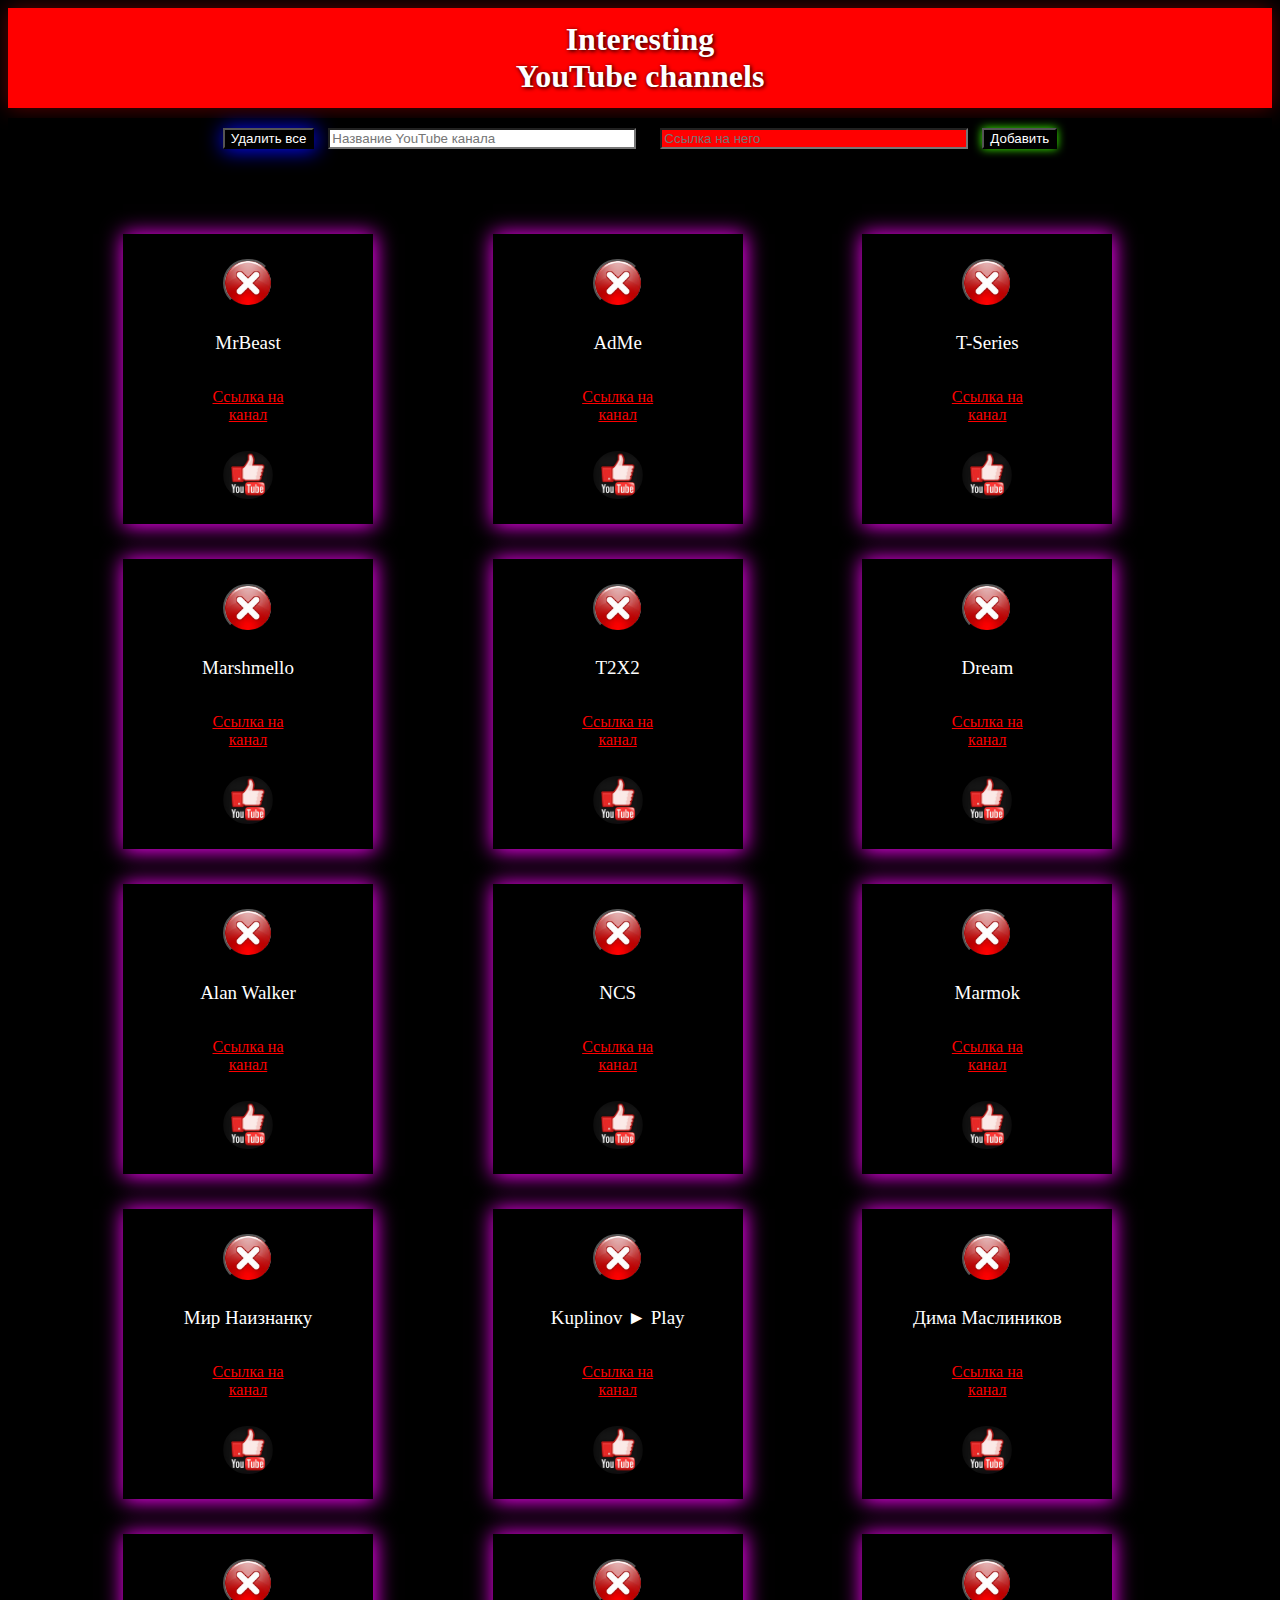
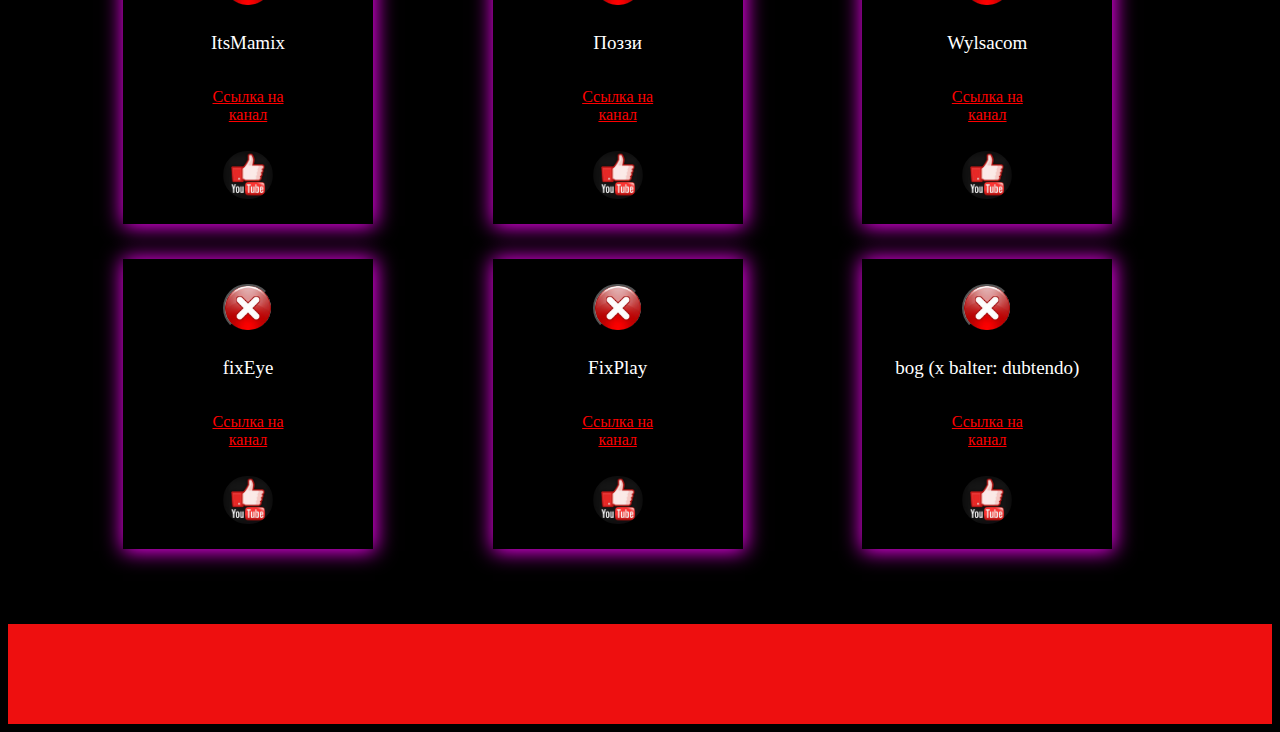
<file: index.html>
<!DOCTYPE html>
<html lang="en">
<head>
    <meta charset="UTF-8">
    <meta name="viewport" content="width=device-width, initial-scale=1.0">
    <meta name="description" content="Типо русский тик ток">
    <link rel="icon" href="./assests/icons/icons8-youtube.svg" type="image/x-icon">
    <title>Document</title>
  <link rel="stylesheet" href="./styles/index.css">
 
</head>
<body>
    <header class="header_theme">
        <h1 class="zagolovok">Interesting YouTube channels</h1>
     </header>

<main class="page">
    <div class="inputs">
        <button class="button_deleteALL">Удалить все</button>
        <input type="text" class="input_name" placeholder="Название YouTube канала" id="name__input"> 
        <input type="text" class="input_link" placeholder="Ссылка на него" id="link__input"> 
        <button class="add_item">Добавить</button>
    </div>

    <ul class="cardList"></ul>
</main>
    <footer class="footer_theme"></footer>
    <template id="template_card">
        <li class="cardItem">
            <button class="card_buttonDelete"></button>
            <p class="name_YT"></p>
            <a class="link_YT" href="">Ссылка на канал</a>
            <button class="card_buttonLike"></button>
        </li>
    </template>
</body>
<script src="./scripts/index.js"></script>
</html>
</file>
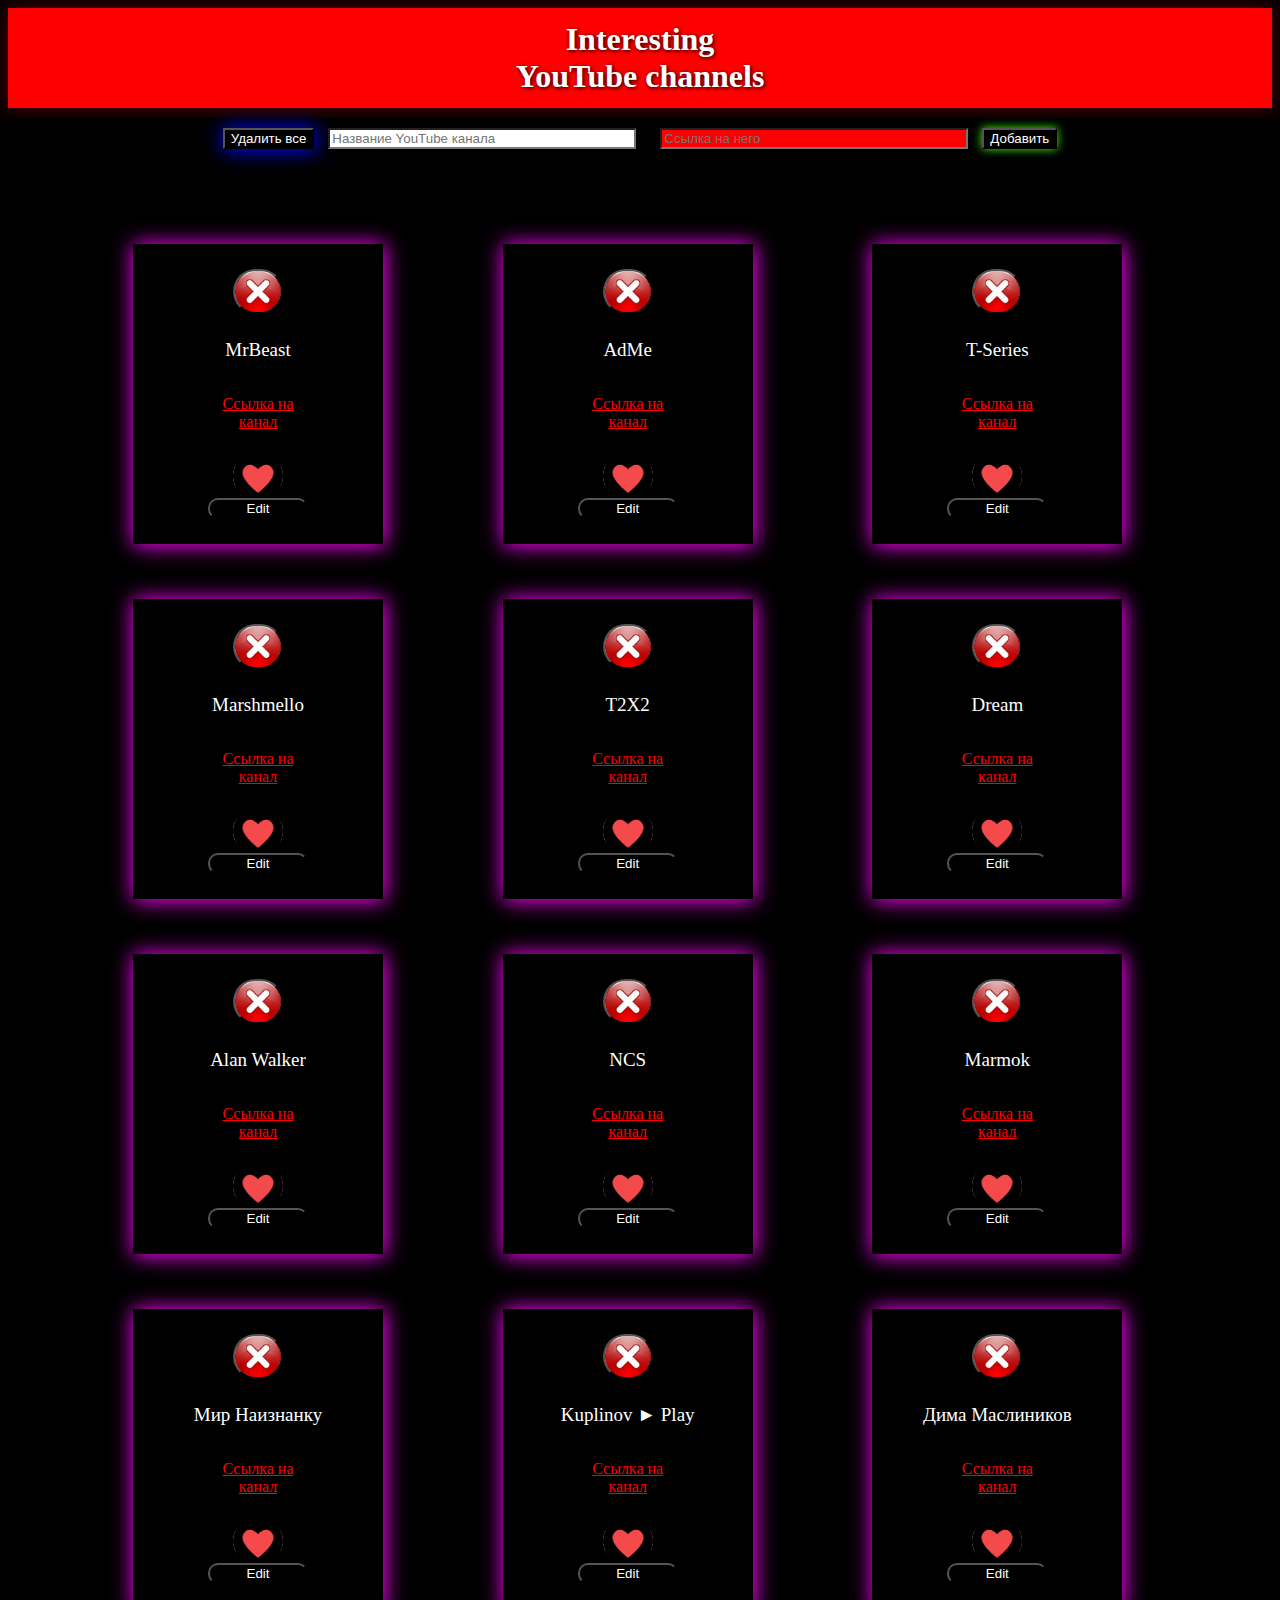
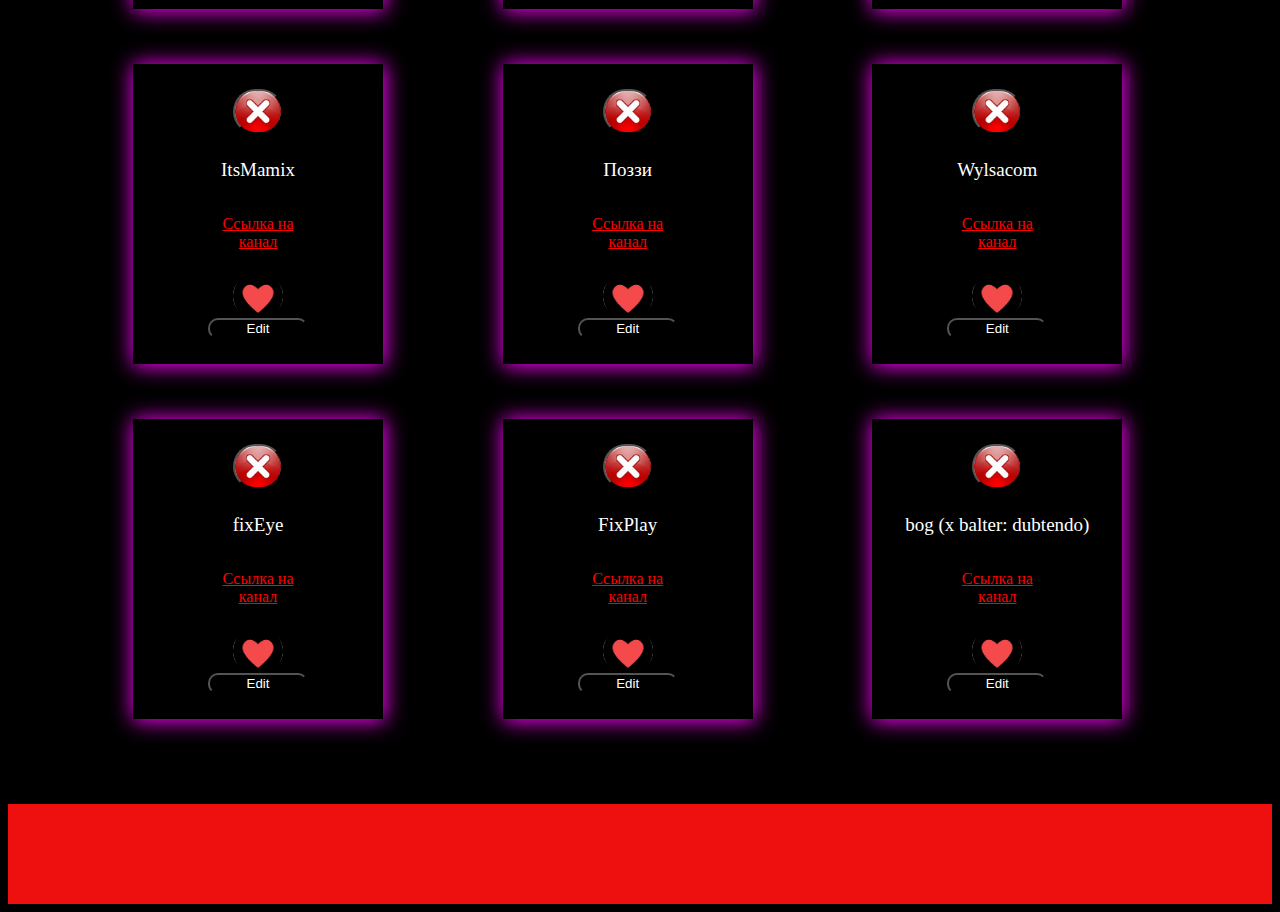
<file: src/index.html>
<!DOCTYPE html>
<html lang="en">
  <head>
    <meta charset="UTF-8" />
    <meta name="viewport" content="width=device-width, initial-scale=1.0" />
    <meta name="description" content="Типо русский тик ток" />
    <link
      rel="icon"
      href="./assests/icons/icons8-youtube.svg"
      type="image/x-icon"
    />
    <title>Document</title>
    <link rel="stylesheet" href="./styles/index.css" />
  </head>

  <body>
    <header class="header_theme">
      <h1 class="zagolovok">Interesting YouTube channels</h1>
    </header>

    <main class="page">
      <form id="Form_ForCard">
        <div class="inputs">
          <button class="button_deleteALL">Удалить все</button>
          <input
            type="text"
            class="input_name"
            placeholder="Название YouTube канала"
            id="name__input"
          />
          <input
            type="text"
            class="input_link"
            placeholder="Ссылка на него"
            id="link__input"
          />
          <button class="add_item">Добавить</button>
        </div>
      </form>
      <ul class="cardList"></ul>
      <div class="modal">
        <div class="ModalConDiv">
          <form class="form">
            <h3 class="TextModal">Редактируйте Текст</h3>
            <div class="Text_inputDiv">
              <label for="title">Текст</label>
              <input type="text" id="Text_input" name="title" required/>
            </div>

            <div class="Sylka_inputDiv">
              <label for="link">Ссылка</label>
              <input type="text" id="input_link" name="link" required/>
            </div>
            <div class="Div_Button">
            <button class="Modalbutton" id="ModalButtonAccept"  type="submit">Сохранить</button>
            <button type="submit" class="ModalButtonCancel">Отменить</button>
            </div>
          </form>
        </div>
      </div>
    </main>
    <footer class="footer_theme"></footer>
    <template id="template_card">
      <li class="cardItem">
        <button class="card_buttonDelete"></button>
        <p class="name_YT"></p>
        <a class="link_YT" href="">Ссылка на канал</a>
        <button class="card_buttonLike"></button>
        <button class="Edit">Edit</button>
      </li>
    </template>
  </body>
  <script type="module" src="./scripts/main.js"></script>
</html>
</file>
<file: styles/index.css>
.header_theme{
background-color: rgb(255, 0, 0);
max-width: 1600px;
height: 100px;
display: flex;
text-align: center;
align-items: center;
box-shadow: 0px 0px 20px 0px rgb(92, 2, 2);
}
.zagolovok{
    color: white;
   margin-left: 500px;
   margin-right: 500px;
text-shadow:1px 1px 4px  black;
}
body{
    background-color: black;
}
.footer_theme{
background-color: rgb(238, 15, 15);
max-width: 1600px;
height: 100px;
}
.input_name{
    width: 300px;
    margin: 10px;
    background-color: white;
}
.input_link{
    width: 300px;
    margin: 10px;
background-color: red;
}
.input_link:active{
    color: rgb(19, 234, 219);
}
.add_item{
    background-color: black;
color: white;
box-shadow: 0px 0px 10px 0px rgb(60, 255, 0);

}
.inputs{
    text-align: center;
    margin: 10px;
}
.page{
    background-color: black;
}
.cardItem{
box-shadow: 1px 1px 20px 1px fuchsia;
display: flex;
flex-direction: column;
padding: 25px;
width: 200px;
height: 240px;
text-align: center;
align-items: center;
background-color: rgb(0, 0, 0);
}
.name_YT{
    margin-top: 25px;
   font-size: 19px;
color: rgb(255, 255, 255);
}
.link_YT{
    width: 100px;
    height: 50px;
    overflow: hidden;
margin: 15px;
color: rgb(255, 0, 0);
}
.button_deleteALL{
    color: white;
    background-color: black;
    box-shadow: 1px 1px 20px 1px rgb(0, 8, 255);
}
.card_buttonDelete{
    background-image: url(../assests/icons/XDdSW1sLBr0.jpg);
    background-size: cover;
    background-repeat: no-repeat;
    background-position: center;
    display: block;
    width: 50px;
    height: 50px;
    border-radius: 30px;
    line-height: 100px;
}
.card_buttonDelete:hover{
    box-shadow: 0 0 20px 0 rgba(248, 4, 4, 0.9);
    transition: 1.4s
}
.card_buttonLike{
  background-image: url(../assests/icons/i\ \(6\).webp);
    background-size: cover;
    background-repeat: no-repeat;
    background-position: center;
    display: block;
    width: 50px;
    height: 50px;
    border-radius: 30px;
    padding: 0;
    border: none;
    line-height: 100px;

}
.card_buttonLike:hover{
    box-shadow: 0 0 20px 0 rgba(211, 21, 214, 0.9);
    transition: 1.4s
}
.card_buttonLiked{
    box-shadow: 0 0 20px 0 rgba(26, 255, 0, 0.9);
    transition: 1s;
}
.cardList{
    display: grid;
    grid-template-columns: repeat(3, 2fr);
    gap: 35px;
    margin: 75px;
}
.img_link{
    width: 80px;
    height: 80px;
}
</file>
<file: src/styles/index.css>
.header_theme {
  background-color: rgb(255, 0, 0);
  max-width: 1600px;
  height: 100px;
  display: flex;
  text-align: center;
  align-items: center;
  box-shadow: 0px 0px 20px 0px rgb(92, 2, 2);
}
.zagolovok {
  color: white;
  margin-left: 500px;
  margin-right: 500px;
  text-shadow: 1px 1px 4px black;
}
body {
  background-color: black;
}
.footer_theme {
  background-color: rgb(238, 15, 15);
  max-width: 1600px;
  height: 100px;
}
.input_name {
  width: 300px;
  margin: 10px;
  background-color: white;
}
.input_link {
  width: 300px;
  margin: 10px;
  background-color: red;
}
.input_link:active {
  color: rgb(19, 234, 219);
}
.add_item {
  background-color: black;
  color: white;
  box-shadow: 0px 0px 10px 0px rgb(60, 255, 0);
}
.inputs {
  text-align: center;
  margin: 10px;
}
.page {
  background-color: black;
}
.cardItem {
  box-shadow: 1px 1px 20px 1px fuchsia;
  display: flex;
  flex-direction: column;
  padding: 25px;
  width: 200px;
  height: 250px;
  text-align: center;
  align-items: center;
  background-color: rgb(0, 0, 0);
  margin: 10px ;
}
.name_YT {
  margin-top: 25px;
  font-size: 19px;
  color: rgb(255, 255, 255);
}
.link_YT {
  width: 100px;
  height: 50px;
  overflow: hidden;
  margin: 15px;
  color: rgb(255, 0, 0);
}
.button_deleteALL {
  color: white;
  background-color: black;
  box-shadow: 1px 1px 20px 1px rgb(0, 8, 255);
}
.card_buttonDelete {
  background-image: url(../assests/icons/XDdSW1sLBr0\ \(1\).jpg);
  background-size: cover;
  background-repeat: no-repeat;
  background-position: center;
  display: block;
  width: 50px;
  height: 50px;
  border-radius: 30px;
  line-height: 100px;
}
.card_buttonDelete:hover {
  box-shadow: 0 0 20px 0 rgba(248, 4, 4, 0.9);
  transition: 1.4s;
}
.card_buttonLike {
  background-image: url(../assests/icons/likebutton.jpg);
  background-size: cover;
  background-repeat: no-repeat;
  background-position: center;
  display: block;
  width: 50px;
  height: 50px;
  border-radius: 30px;
  padding: 0;
  border: none;
  line-height: 100px;
}
.Edit{
  color: white;
  margin: 0;
  background-color: rgb(0, 0, 0);
  border-radius: 10px;
  width: 100px;
}
.Edit:hover{
  box-shadow: 0 0 20px 0 rgba(113, 158, 41, 0.9);
  transition: 0.8s;
}
.card_buttonLike:hover {
  box-shadow: 0 0 20px 0 rgba(211, 21, 214, 0.9);
  transition: 1.4s;
}
.card_buttonLiked {
  box-shadow: 0 0 20px 0 rgba(26, 255, 0, 0.9);
  transition: 1s;
}
.cardList {
  display: grid;
  grid-template-columns: repeat(3, 2fr);
  gap: 35px;
  margin: 75px;
}
.img_link {
  width: 80px;
  height: 80px;
}
.ModalConDiv {
  width: 250px;
  height: 230px;
  display: flex;
  flex-direction: column;
  justify-content: center;
  align-items: center;
  border: 1px solid rgb(65, 227, 15);
  border-radius: 20px;
  text-align: center;
  
}
.form {
  display: flex;
  flex-direction: column;
  align-items: center;
  padding: 10px;
  margin: 20px;
}
.modal {
  background-color: rgba(0, 0, 0, 0.5);
  position: fixed;
  top: 0;
  left: 0;
  width: 100%;
  height: 100%;
  display: flex;
  justify-content: center;
  align-items: center;
 display: none;
}
.Modal{
display: block;
background-color: rgba(0, 0, 0, 0.5);
position: fixed;
top: 0;
left: 0;
width: 100%;
height: 100%;
display: flex;
justify-content: center;
align-items: center;

}
.TextModal {
  color: white;
  padding: 10px;
}
.Text_inputDiv {
  color: aqua;
}
.Sylka_inputDiv {
  color: aqua;
}
.Div_Button{
flex-direction: row;
align-items: center;
margin: 10px;
justify-content: center;
}
.Modalbutton{
  border-radius: 10px;
}
.ModalButtonCancel{
  border-radius: 10px;
}
</file>
